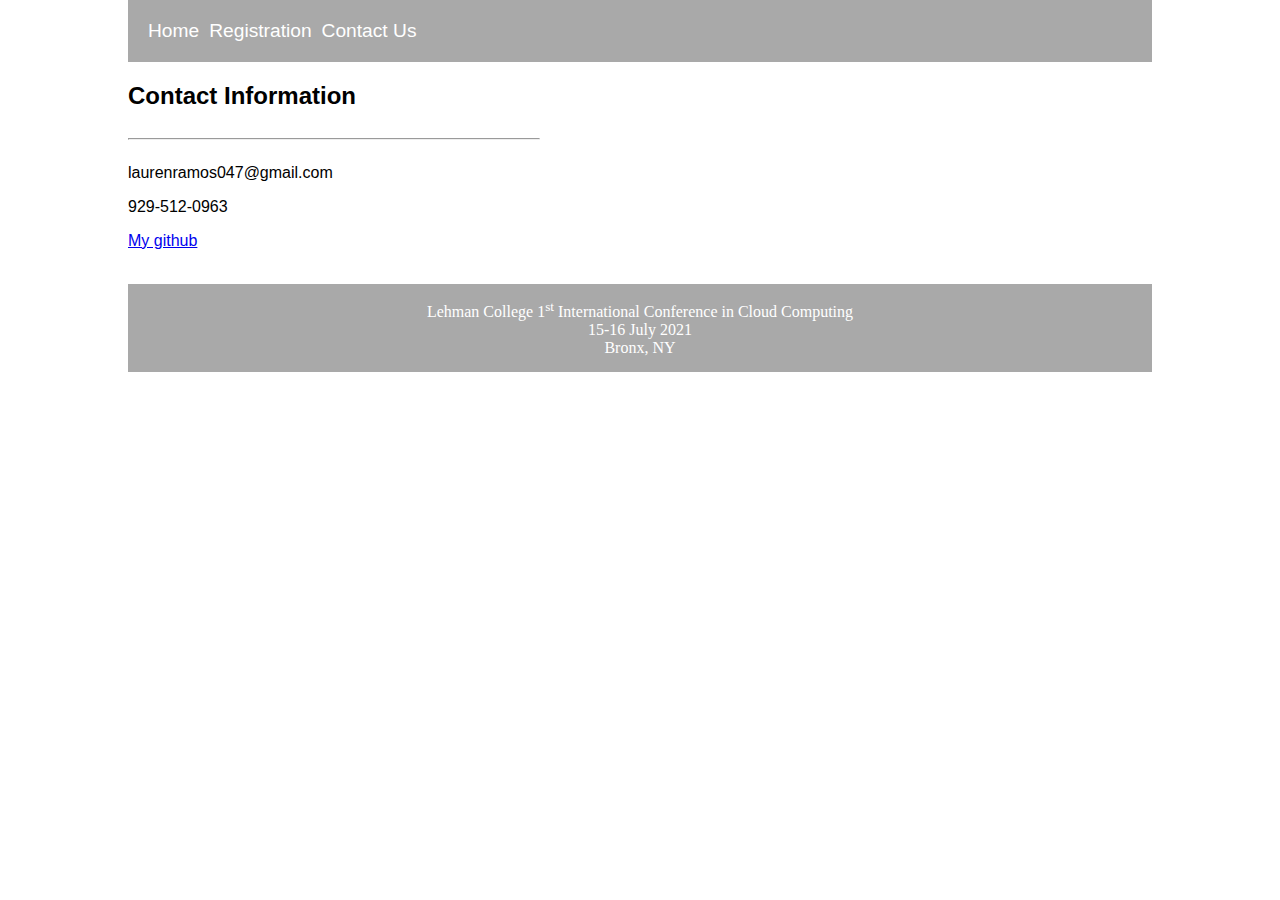
<file: Lauren_html/html/contactus.html>
<!DOCTYPE html>
<html lang="en">
<head>
    <meta charset="UTF-8">
    <meta http-equiv="X-UA-Compatible" content="IE=edge">
    <meta name="viewport" content="width=device-width, initial-scale=1.0">
    <link rel="stylesheet" href="../css/mystyle.css"> 
    <title>Contact</title>
</head>
<body class="contain">
    <!--NAVIGATION BAR--NAVIGATION BAR--NAVIGATION BAR--NAVIGATION BAR--NAVIGATION BAR-->
    <div class="nav-contain">
        <div class="nav text-left">
            <a href="index.html">Home</a><a href="registration.html">Registration</a><a href="contactus.html">Contact Us</a>
        </div>
    </div>
    <div class="font-standard">
        <h2>
            Contact Information
        </h2>
        <hr style="width: 40%; float: left;">
        <br>
        <p>laurenramos047@gmail.com</p>
        <p>929-512-0963</p>
        <a href="•	https://github.com/ramoslauren0105">My github</a>
    </div>
    <br>
    <div id="footer">
        <div class="text-left text-center">
            <p>Lehman College 1<sup>st</sup> International Conference in Cloud Computing
            <br>
            15-16 July 2021
            <br>
            Bronx, NY</p>

        </div>
    </div>
</body>
</html>
</file>
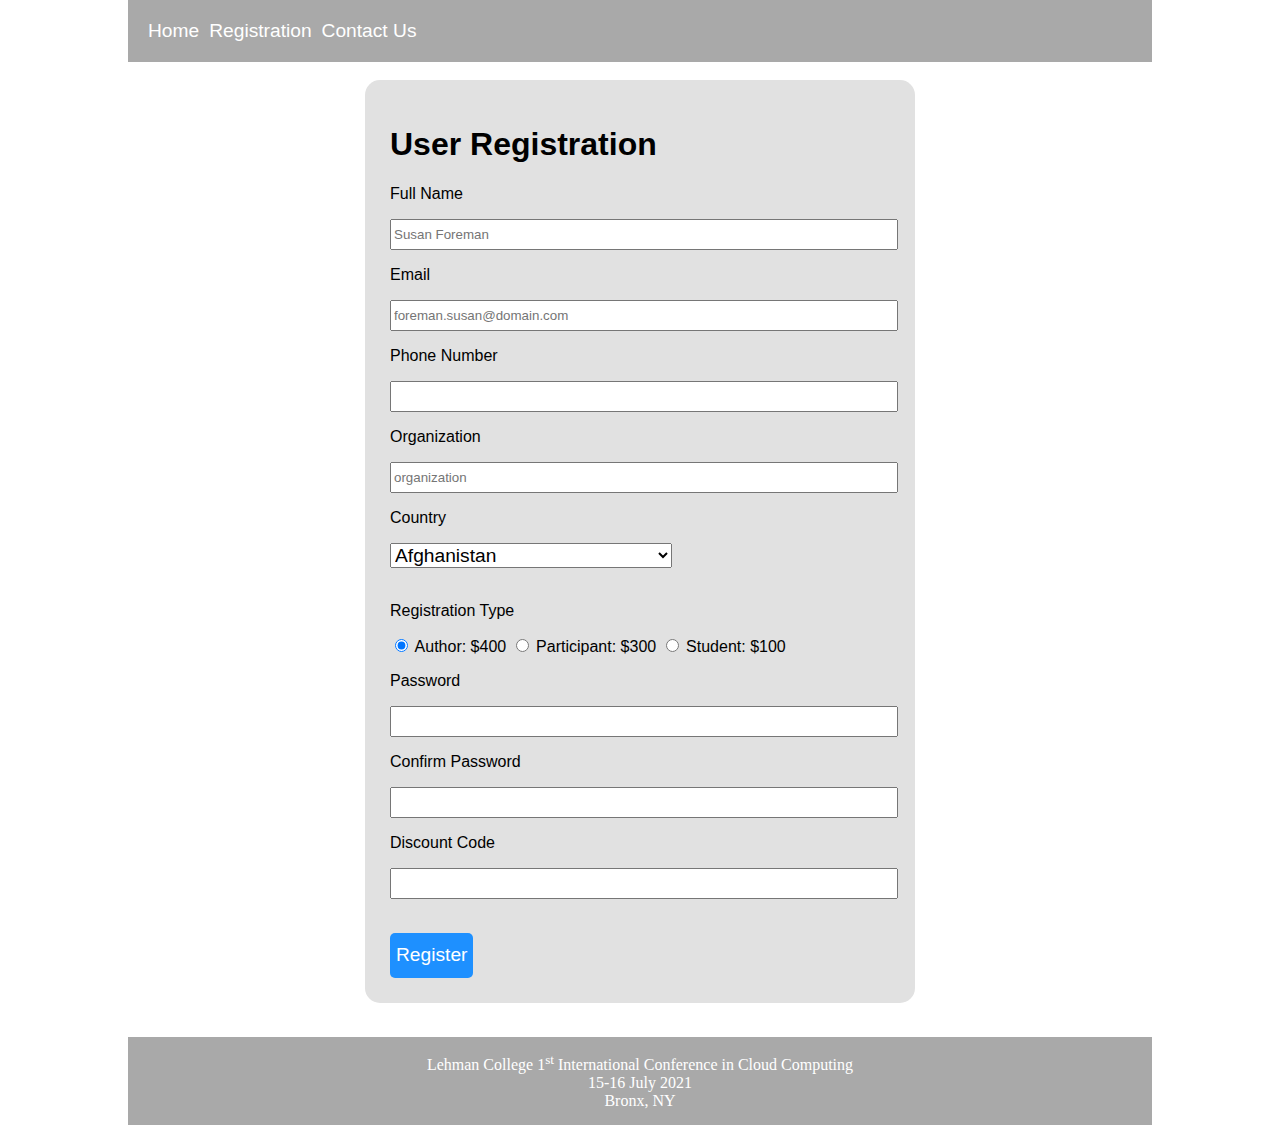
<file: Lauren_html/html/registration.html>
<!DOCTYPE html>
<html lang="en">
<head>
    <meta charset="UTF-8">
    <meta http-equiv="X-UA-Compatible" content="IE=edge">
    <meta name="viewport" content="width=device-width, initial-scale=1.0">
    <link rel="stylesheet" href="../css/mystyle.css">
    <title>Document</title>
<style>
    
</style>
</head>
<body class="contain">
    <!--NAVIGATION BAR--NAVIGATION BAR--NAVIGATION BAR--NAVIGATION BAR--NAVIGATION BAR-->
    <div class="nav-contain">
        <div class="nav text-left">
            <a href="index.html">Home</a><a href="registration.html">Registration</a><a href="contactus.html">Contact Us</a>
        </div>
    </div>
    <br>
    <form action="" class="font-standard">
        <h1>User Registration</h1>
        <p>Full Name</p>
        <input id="name"  type="text" placeholder="Susan Foreman">
        <p>Email</p>
        <input id="email"  type="email" placeholder="foreman.susan@domain.com">
        <p>Phone Number</p>
        <input id="phone" type="tel" name="" maxlength="10">
        <p>Organization</p>
        <input id="organization" type="text" name="organization" placeholder="organization">
        <p>Country</p>
        <div>
        <select id="country" name="country" style="font-size: larger;">
            <option value="Afganistan">Afghanistan</option>
            <option value="Albania">Albania</option>
            <option value="Algeria">Algeria</option>
            <option value="American Samoa">American Samoa</option>
            <option value="Andorra">Andorra</option>
            <option value="Angola">Angola</option>
            <option value="Anguilla">Anguilla</option>
            <option value="Antigua & Barbuda">Antigua & Barbuda</option>
            <option value="Argentina">Argentina</option>
            <option value="Armenia">Armenia</option>
            <option value="Aruba">Aruba</option>
            <option value="Australia">Australia</option>
            <option value="Austria">Austria</option>
            <option value="Azerbaijan">Azerbaijan</option>
            <option value="Bahamas">Bahamas</option>
            <option value="Bahrain">Bahrain</option>
            <option value="Bangladesh">Bangladesh</option>
            <option value="Barbados">Barbados</option>
            <option value="Belarus">Belarus</option>
            <option value="Belgium">Belgium</option>
            <option value="Belize">Belize</option>
            <option value="Benin">Benin</option>
            <option value="Bermuda">Bermuda</option>
            <option value="Bhutan">Bhutan</option>
            <option value="Bolivia">Bolivia</option>
            <option value="Bonaire">Bonaire</option>
            <option value="Bosnia & Herzegovina">Bosnia & Herzegovina</option>
            <option value="Botswana">Botswana</option>
            <option value="Brazil">Brazil</option>
            <option value="British Indian Ocean Ter">British Indian Ocean Ter</option>
            <option value="Brunei">Brunei</option>
            <option value="Bulgaria">Bulgaria</option>
            <option value="Burkina Faso">Burkina Faso</option>
            <option value="Burundi">Burundi</option>
            <option value="Cambodia">Cambodia</option>
            <option value="Cameroon">Cameroon</option>
            <option value="Canada">Canada</option>
            <option value="Canary Islands">Canary Islands</option>
            <option value="Cape Verde">Cape Verde</option>
            <option value="Cayman Islands">Cayman Islands</option>
            <option value="Central African Republic">Central African Republic</option>
            <option value="Chad">Chad</option>
            <option value="Channel Islands">Channel Islands</option>
            <option value="Chile">Chile</option>
            <option value="China">China</option>
            <option value="Christmas Island">Christmas Island</option>
            <option value="Cocos Island">Cocos Island</option>
            <option value="Colombia">Colombia</option>
            <option value="Comoros">Comoros</option>
            <option value="Congo">Congo</option>
            <option value="Cook Islands">Cook Islands</option>
            <option value="Costa Rica">Costa Rica</option>
            <option value="Cote DIvoire">Cote DIvoire</option>
            <option value="Croatia">Croatia</option>
            <option value="Cuba">Cuba</option>
            <option value="Curaco">Curacao</option>
            <option value="Cyprus">Cyprus</option>
            <option value="Czech Republic">Czech Republic</option>
            <option value="Denmark">Denmark</option>
            <option value="Djibouti">Djibouti</option>
            <option value="Dominica">Dominica</option>
            <option value="Dominican Republic">Dominican Republic</option>
            <option value="East Timor">East Timor</option>
            <option value="Ecuador">Ecuador</option>
            <option value="Egypt">Egypt</option>
            <option value="El Salvador">El Salvador</option>
            <option value="Equatorial Guinea">Equatorial Guinea</option>
            <option value="Eritrea">Eritrea</option>
            <option value="Estonia">Estonia</option>
            <option value="Ethiopia">Ethiopia</option>
            <option value="Falkland Islands">Falkland Islands</option>
            <option value="Faroe Islands">Faroe Islands</option>
            <option value="Fiji">Fiji</option>
            <option value="Finland">Finland</option>
            <option value="France">France</option>
            <option value="French Guiana">French Guiana</option>
            <option value="French Polynesia">French Polynesia</option>
            <option value="French Southern Ter">French Southern Ter</option>
            <option value="Gabon">Gabon</option>
            <option value="Gambia">Gambia</option>
            <option value="Georgia">Georgia</option>
            <option value="Germany">Germany</option>
            <option value="Ghana">Ghana</option>
            <option value="Gibraltar">Gibraltar</option>
            <option value="Great Britain">Great Britain</option>
            <option value="Greece">Greece</option>
            <option value="Greenland">Greenland</option>
            <option value="Grenada">Grenada</option>
            <option value="Guadeloupe">Guadeloupe</option>
            <option value="Guam">Guam</option>
            <option value="Guatemala">Guatemala</option>
            <option value="Guinea">Guinea</option>
            <option value="Guyana">Guyana</option>
            <option value="Haiti">Haiti</option>
            <option value="Hawaii">Hawaii</option>
            <option value="Honduras">Honduras</option>
            <option value="Hong Kong">Hong Kong</option>
            <option value="Hungary">Hungary</option>
            <option value="Iceland">Iceland</option>
            <option value="Indonesia">Indonesia</option>
            <option value="India">India</option>
            <option value="Iran">Iran</option>
            <option value="Iraq">Iraq</option>
            <option value="Ireland">Ireland</option>
            <option value="Isle of Man">Isle of Man</option>
            <option value="Israel">Israel</option>
            <option value="Italy">Italy</option>
            <option value="Jamaica">Jamaica</option>
            <option value="Japan">Japan</option>
            <option value="Jordan">Jordan</option>
            <option value="Kazakhstan">Kazakhstan</option>
            <option value="Kenya">Kenya</option>
            <option value="Kiribati">Kiribati</option>
            <option value="Korea North">Korea North</option>
            <option value="Korea Sout">Korea South</option>
            <option value="Kuwait">Kuwait</option>
            <option value="Kyrgyzstan">Kyrgyzstan</option>
            <option value="Laos">Laos</option>
            <option value="Latvia">Latvia</option>
            <option value="Lebanon">Lebanon</option>
            <option value="Lesotho">Lesotho</option>
            <option value="Liberia">Liberia</option>
            <option value="Libya">Libya</option>
            <option value="Liechtenstein">Liechtenstein</option>
            <option value="Lithuania">Lithuania</option>
            <option value="Luxembourg">Luxembourg</option>
            <option value="Macau">Macau</option>
            <option value="Macedonia">Macedonia</option>
            <option value="Madagascar">Madagascar</option>
            <option value="Malaysia">Malaysia</option>
            <option value="Malawi">Malawi</option>
            <option value="Maldives">Maldives</option>
            <option value="Mali">Mali</option>
            <option value="Malta">Malta</option>
            <option value="Marshall Islands">Marshall Islands</option>
            <option value="Martinique">Martinique</option>
            <option value="Mauritania">Mauritania</option>
            <option value="Mauritius">Mauritius</option>
            <option value="Mayotte">Mayotte</option>
            <option value="Mexico">Mexico</option>
            <option value="Midway Islands">Midway Islands</option>
            <option value="Moldova">Moldova</option>
            <option value="Monaco">Monaco</option>
            <option value="Mongolia">Mongolia</option>
            <option value="Montserrat">Montserrat</option>
            <option value="Morocco">Morocco</option>
            <option value="Mozambique">Mozambique</option>
            <option value="Myanmar">Myanmar</option>
            <option value="Nambia">Nambia</option>
            <option value="Nauru">Nauru</option>
            <option value="Nepal">Nepal</option>
            <option value="Netherland Antilles">Netherland Antilles</option>
            <option value="Netherlands">Netherlands (Holland, Europe)</option>
            <option value="Nevis">Nevis</option>
            <option value="New Caledonia">New Caledonia</option>
            <option value="New Zealand">New Zealand</option>
            <option value="Nicaragua">Nicaragua</option>
            <option value="Niger">Niger</option>
            <option value="Nigeria">Nigeria</option>
            <option value="Niue">Niue</option>
            <option value="Norfolk Island">Norfolk Island</option>
            <option value="Norway">Norway</option>
            <option value="Oman">Oman</option>
            <option value="Pakistan">Pakistan</option>
            <option value="Palau Island">Palau Island</option>
            <option value="Palestine">Palestine</option>
            <option value="Panama">Panama</option>
            <option value="Papua New Guinea">Papua New Guinea</option>
            <option value="Paraguay">Paraguay</option>
            <option value="Peru">Peru</option>
            <option value="Phillipines">Philippines</option>
            <option value="Pitcairn Island">Pitcairn Island</option>
            <option value="Poland">Poland</option>
            <option value="Portugal">Portugal</option>
            <option value="Puerto Rico">Puerto Rico</option>
            <option value="Qatar">Qatar</option>
            <option value="Republic of Montenegro">Republic of Montenegro</option>
            <option value="Republic of Serbia">Republic of Serbia</option>
            <option value="Reunion">Reunion</option>
            <option value="Romania">Romania</option>
            <option value="Russia">Russia</option>
            <option value="Rwanda">Rwanda</option>
            <option value="St Barthelemy">St Barthelemy</option>
            <option value="St Eustatius">St Eustatius</option>
            <option value="St Helena">St Helena</option>
            <option value="St Kitts-Nevis">St Kitts-Nevis</option>
            <option value="St Lucia">St Lucia</option>
            <option value="St Maarten">St Maarten</option>
            <option value="St Pierre & Miquelon">St Pierre & Miquelon</option>
            <option value="St Vincent & Grenadines">St Vincent & Grenadines</option>
            <option value="Saipan">Saipan</option>
            <option value="Samoa">Samoa</option>
            <option value="Samoa American">Samoa American</option>
            <option value="San Marino">San Marino</option>
            <option value="Sao Tome & Principe">Sao Tome & Principe</option>
            <option value="Saudi Arabia">Saudi Arabia</option>
            <option value="Senegal">Senegal</option>
            <option value="Seychelles">Seychelles</option>
            <option value="Sierra Leone">Sierra Leone</option>
            <option value="Singapore">Singapore</option>
            <option value="Slovakia">Slovakia</option>
            <option value="Slovenia">Slovenia</option>
            <option value="Solomon Islands">Solomon Islands</option>
            <option value="Somalia">Somalia</option>
            <option value="South Africa">South Africa</option>
            <option value="Spain">Spain</option>
            <option value="Sri Lanka">Sri Lanka</option>
            <option value="Sudan">Sudan</option>
            <option value="Suriname">Suriname</option>
            <option value="Swaziland">Swaziland</option>
            <option value="Sweden">Sweden</option>
            <option value="Switzerland">Switzerland</option>
            <option value="Syria">Syria</option>
            <option value="Tahiti">Tahiti</option>
            <option value="Taiwan">Taiwan</option>
            <option value="Tajikistan">Tajikistan</option>
            <option value="Tanzania">Tanzania</option>
            <option value="Thailand">Thailand</option>
            <option value="Togo">Togo</option>
            <option value="Tokelau">Tokelau</option>
            <option value="Tonga">Tonga</option>
            <option value="Trinidad & Tobago">Trinidad & Tobago</option>
            <option value="Tunisia">Tunisia</option>
            <option value="Turkey">Turkey</option>
            <option value="Turkmenistan">Turkmenistan</option>
            <option value="Turks & Caicos Is">Turks & Caicos Is</option>
            <option value="Tuvalu">Tuvalu</option>
            <option value="Uganda">Uganda</option>
            <option value="United Kingdom">United Kingdom</option>
            <option value="Ukraine">Ukraine</option>
            <option value="United Arab Erimates">United Arab Emirates</option>
            <option value="United States of America" checked="checked">United States of America</option>
            <option value="Uraguay">Uruguay</option>
            <option value="Uzbekistan">Uzbekistan</option>
            <option value="Vanuatu">Vanuatu</option>
            <option value="Vatican City State">Vatican City State</option>
            <option value="Venezuela">Venezuela</option>
            <option value="Vietnam">Vietnam</option>
            <option value="Virgin Islands (Brit)">Virgin Islands (Brit)</option>
            <option value="Virgin Islands (USA)">Virgin Islands (USA)</option>
            <option value="Wake Island">Wake Island</option>
            <option value="Wallis & Futana Is">Wallis & Futana Is</option>
            <option value="Yemen">Yemen</option>
            <option value="Zaire">Zaire</option>
            <option value="Zambia">Zambia</option>
            <option value="Zimbabwe">Zimbabwe</option>
        </select>
        </div>
        <br>
        <div>
            <!--REGISTRATION TYPE/PRICE-->
            <p>Registration Type</p>
            <input id="Author"  type="radio" name="reg-type" id="Author" value="400" checked="checked">
            <label for="Author">Author: $400</label>
            <input id="Participant"  type="radio" name="reg-type" value="300">
            <label for="Participant">Participant: $300</label>
            <input id="Student"  type="radio" name="reg-type" value="100">
            <label for="Student">Student: $100</label>
        </div>
        <p>Password</p>
        <input id="password"  type="password" pattern="(?=.*\d)(?=.*[a-z])(?=.*[A-Z]).{8,}">
        <p>Confirm Password</p>
        <input id="password-confirmation"  type="password">
        <p>Discount Code</p>
        <input id="discount" type="text">
        <br>
        <br>
        <!--VERIFY--VERIFY--VERIFY--VERIFY--VERIFY--VERIFY--VERIFY--VERIFY--VERIFY--VERIFY-->
        <div class="verify">
            <p id="name-verify"></p>
            <p id="email_error"></p>
            <p id="telephone_error"></p>
            <p id="organization_error"></p>
            <P id="pass-verify"></P>
            <p id="pass-upper"></p>
            <p id="pass-lower"></p>
            <p id="pass-num"></p>
            <p id="pass-confirm"></p>
            
        </div>
        <!--VERIFY--VERIFY--VERIFY--VERIFY--VERIFY--VERIFY--VERIFY--VERIFY--VERIFY--VERIFY-->
        <input id="register"  type="button" name="submit" value="Register" id="form-button" onclick="formError()">
        <div class="formErrors">
            <script>
                
                function formError(){
                    //NAME CONFIRMATIONS
                    var name = document.getElementById("name").value;
                    var name_error = document.getElementById("name-verify");

                    if (name.length < 1){
                        name_error.innerHTML = "Missing Full Name";
                    }
                    //EMAIL CONFIRMATION
                    var email = document.getElementById("email").value;
                    var emailExpression = /^[a-zA-Z0-9._-]+@[a-zA-Z0-9.-]+\.[a-zA-Z]/;
                    if (!emailExpression.test(email)){
                        email_error.innerHTML = "Invalid or missing email address";
                    }
                    //PHONE CONFIRMATION
                    var telephone = document.getElementById("phone").value;
                    var telephone_error = document.getElementById("telephone_error");

                    if (telephone.length < 10){
                        telephone_error.innerHTML = "Wrong phone number";
                    }
                    //ORGANIZATION CONFIRMATION
                    var organization = document.getElementById("organization").value;
                    var organization_error = document.getElementById("organization_error");
                    if (organization.length < 1){
                        organization_error.innerHTML = "Missing attendee organization";
                    }
                    //PASSWORD CONFIRMATIONS
                    var UpperCaseLetters = /[A-Z]/;
                    var LowerCaseLetters = /[a-z]/;
                    var Num = /[0-9]/;
                    var password = document.getElementById("password").value;
                    var pass_error = document.getElementById("pass-verify");
                    var pass_error_upper = document.getElementById("pass-upper");
                    var pass_error_lower = document.getElementById("pass-lower");
                    var pass_error_num = document.getElementById("pass-num");
                    var confirm_error = document.getElementById("pass-confirm");
                    var password_confirm = document.getElementById
                    ("password-confirmation").value;
                    //PASSWORD LENGTH
                    if (password.length <10 || password.length >20){
                        pass_error.innerHTML = "Password must be between 10 and 20 characters";
                    }
                    //PASSWORD UPPER TEST
                    if (!UpperCaseLetters.test(password)){
                        pass_error_upper.innerHTML = "Password must contain at least one uppercase character"
                    }
                    //PASSWORD LOWER TEST
                    if (!LowerCaseLetters.test(password)){
                        pass_error_lower.innerHTML = "Password must contain at least one lowercase character"
                    }
                    if (!Num.test(password)){
                        pass_error_num.innerHTML = "Password must contain at least one digit"
                    }
                        
                    //PASSWORD CONFIRM TEST
                        if (password_confirm !== password){
                        confirm_error.innerHTML = "Password and confirmation password don’t match.";
                    }
                    //DISCOUNT CONFIRMATION
                    var discount = document.getElementById("discount").value;
                    if (discount == "lehman college"){
                        alert ("Total price is "+ document.querySelector('input[name="reg-type"]:checked').value / 2);
                    }else if (discount !== "lehman college"){
                        alert ("Total price is "+ document.querySelector('input[name="reg-type"]:checked').value);
                    }
                }
            </script>
        </div>
    </form>
    <br>
    <div id="footer">
        <div class="text-left text-center">
            <p>Lehman College 1<sup>st</sup> International Conference in Cloud Computing
            <br>
            15-16 July 2021
            <br>
            Bronx, NY</p>

        </div>
    </div>
</body>
</html>

<!--if (regularExpressionUpChar.test(password)) {
                            if (regularExpressionLowerChar.test(password)) {
                                alert("all good");
                            }else{
                                pass_error_lower.innerHTML = " Your password must contain at least one lowercase character.";
                            }
                        }else{
                            pass_error_upper.innerHTML = " Your password must contain at least one Uppercase character.";
                        }-->
</file>
<file: Lauren_html/css/mystyle.css>
html{
    height: 100%;
    width: auto;
}

.contain{
    height: 100%;
    width: auto;
    margin-left:10%;
    margin-right: 10%;
    background-color: white;
    margin-top: 0px
}

.text-left{text-align: left;}
.text-right{text-align: right;}
.text-center{text-align: center;}

.nav-contain{
    background-color: darkgray;
    width: 100%
}
.nav{
    background-color: darkgray;
    color: white;
    display: inline-flex;
    max-width: 100%;
    width: auto;
    height: auto;
    padding: 15px;
}
.nav a{
    color: white;
    text-decoration: none;
    margin: 5px;
    font-size: larger;
    font-family: 'Lucida Sans', 'Lucida Sans Regular', 'Lucida Grande', 'Lucida Sans Unicode', Geneva, Verdana, sans-serif;
}

.banner{
    width: 100%;
    height: auto;
    background-color: white;
}
.banner-img{
    width: 100%;
    height: 100%;
}
#footer{
    background-color: darkgray;
    color: white;
    width: 100%;
}

#footer p{
    padding: 15px
}

.font-standard{
    font-family: 'Lucida Sans', 'Lucida Sans Regular', 'Lucida Grande', 'Lucida Sans Unicode', Geneva, Verdana, sans-serif;
}

ul, ol{
    display: unset;
    width: auto;
}
ol :nth-child(2n+1){
    background-color: lavender;
}
ol :nth-child(2n+2){
    background-color: whitesmoke;
}
ul :nth-child(2n+1){
    background-color: lavender;
}
ul :nth-child(2n+2){
    background-color: whitesmoke;
}
ul li,ol li{
    list-style: none;
    font-size: larger;
    border-bottom: 1px solid black;
    padding: 10px;
}

.keynote-contain{
    display: inline-flex;
}
.keynote-contain img{
    width: 100%;
}

.keynote-contain p{
    font-size: 20px;
    margin-left: 25px;
}
form{
    background-color: #e1e1e1;
    border-radius: 15px;
    padding: 25px;
    width: 500px;
    margin-left: auto;
    margin-right: auto;
}
#register{
    background-color: dodgerblue;
    height: 45px;
    font-size: larger;
    color: white;
    border-style: hidden;
    border-radius: 5px;
}
#form-button:hover{
    background-color: rgb(20, 116, 212);
}

form input[type="text"], input[type="password"], input[type="email"], input[type="tel"], input[type="submit"]{
    width: 100%;
    height: 25px;
}
.font-standard{
    font-family: 'Lucida Sans', 'Lucida Sans Regular', 'Lucida Grande', 'Lucida Sans Unicode', Geneva, Verdana, sans-serif;
}

.verify{
    color: red
}
</file>
